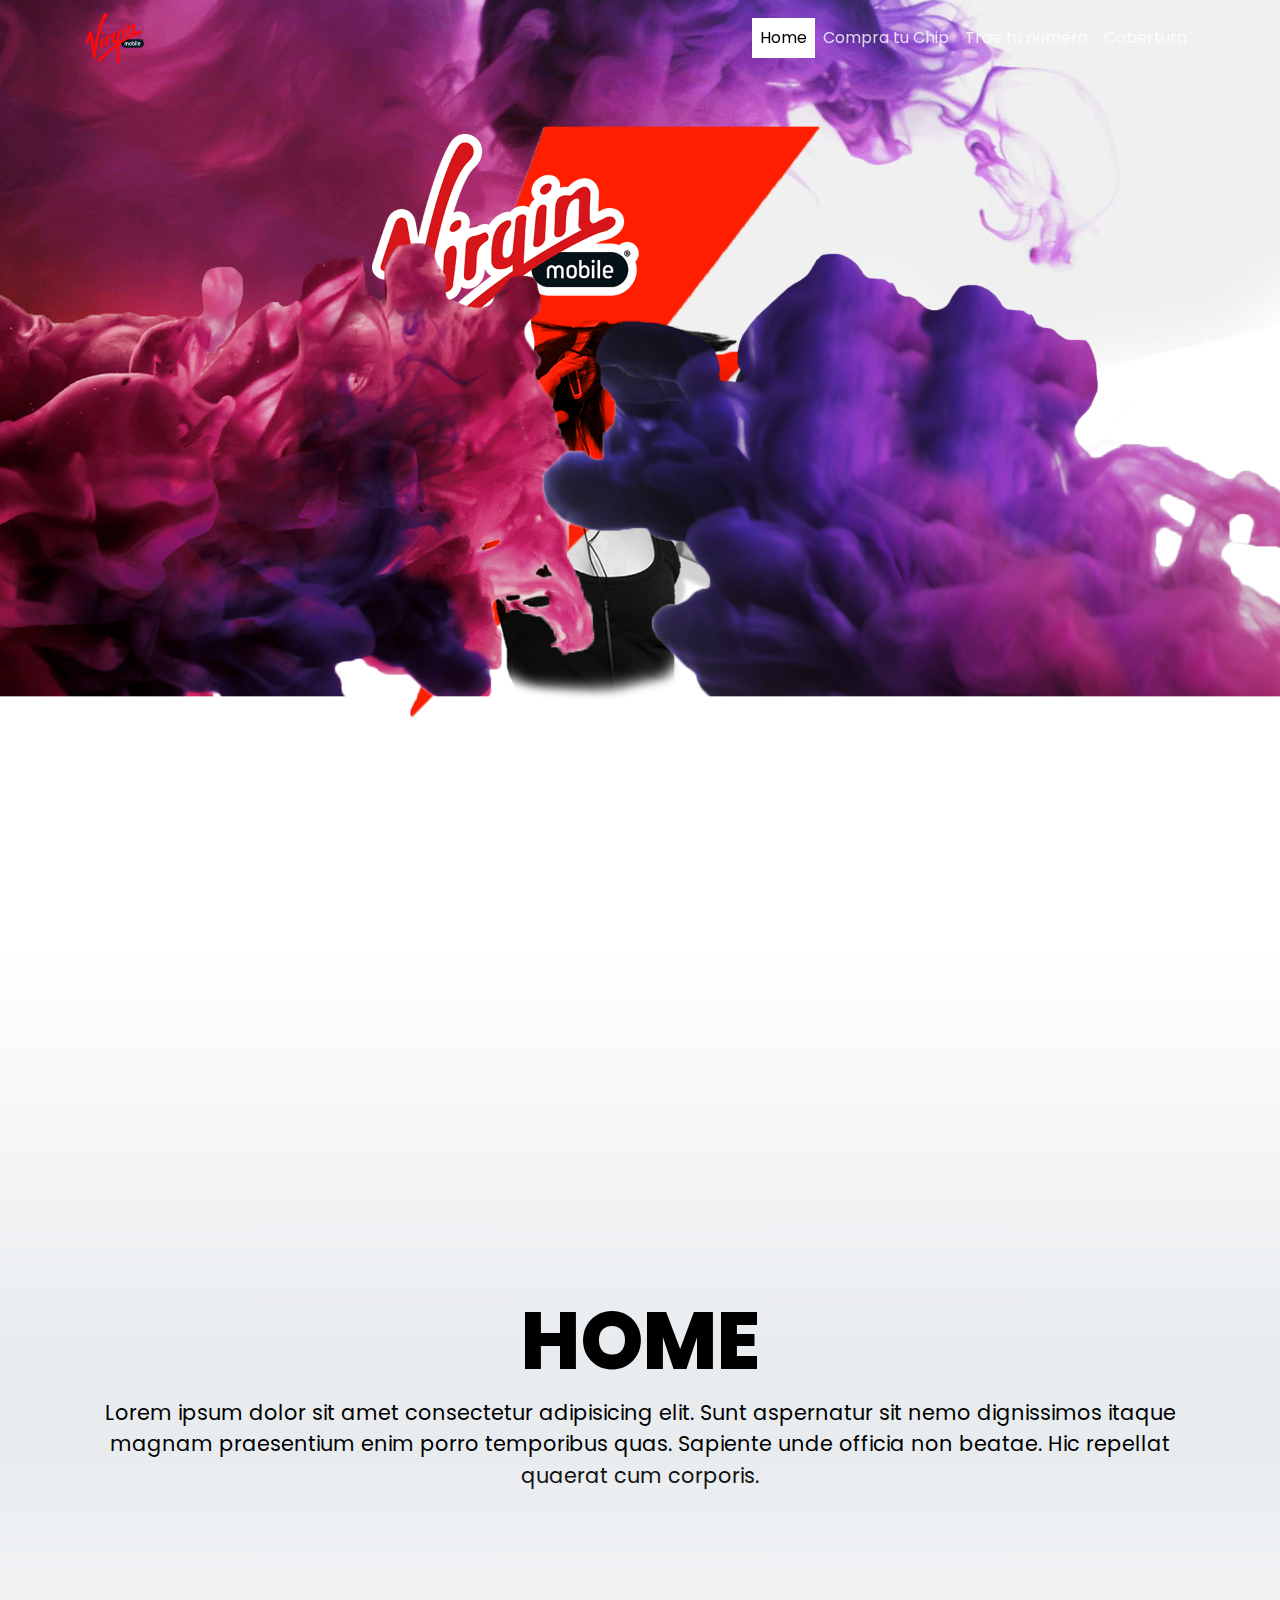
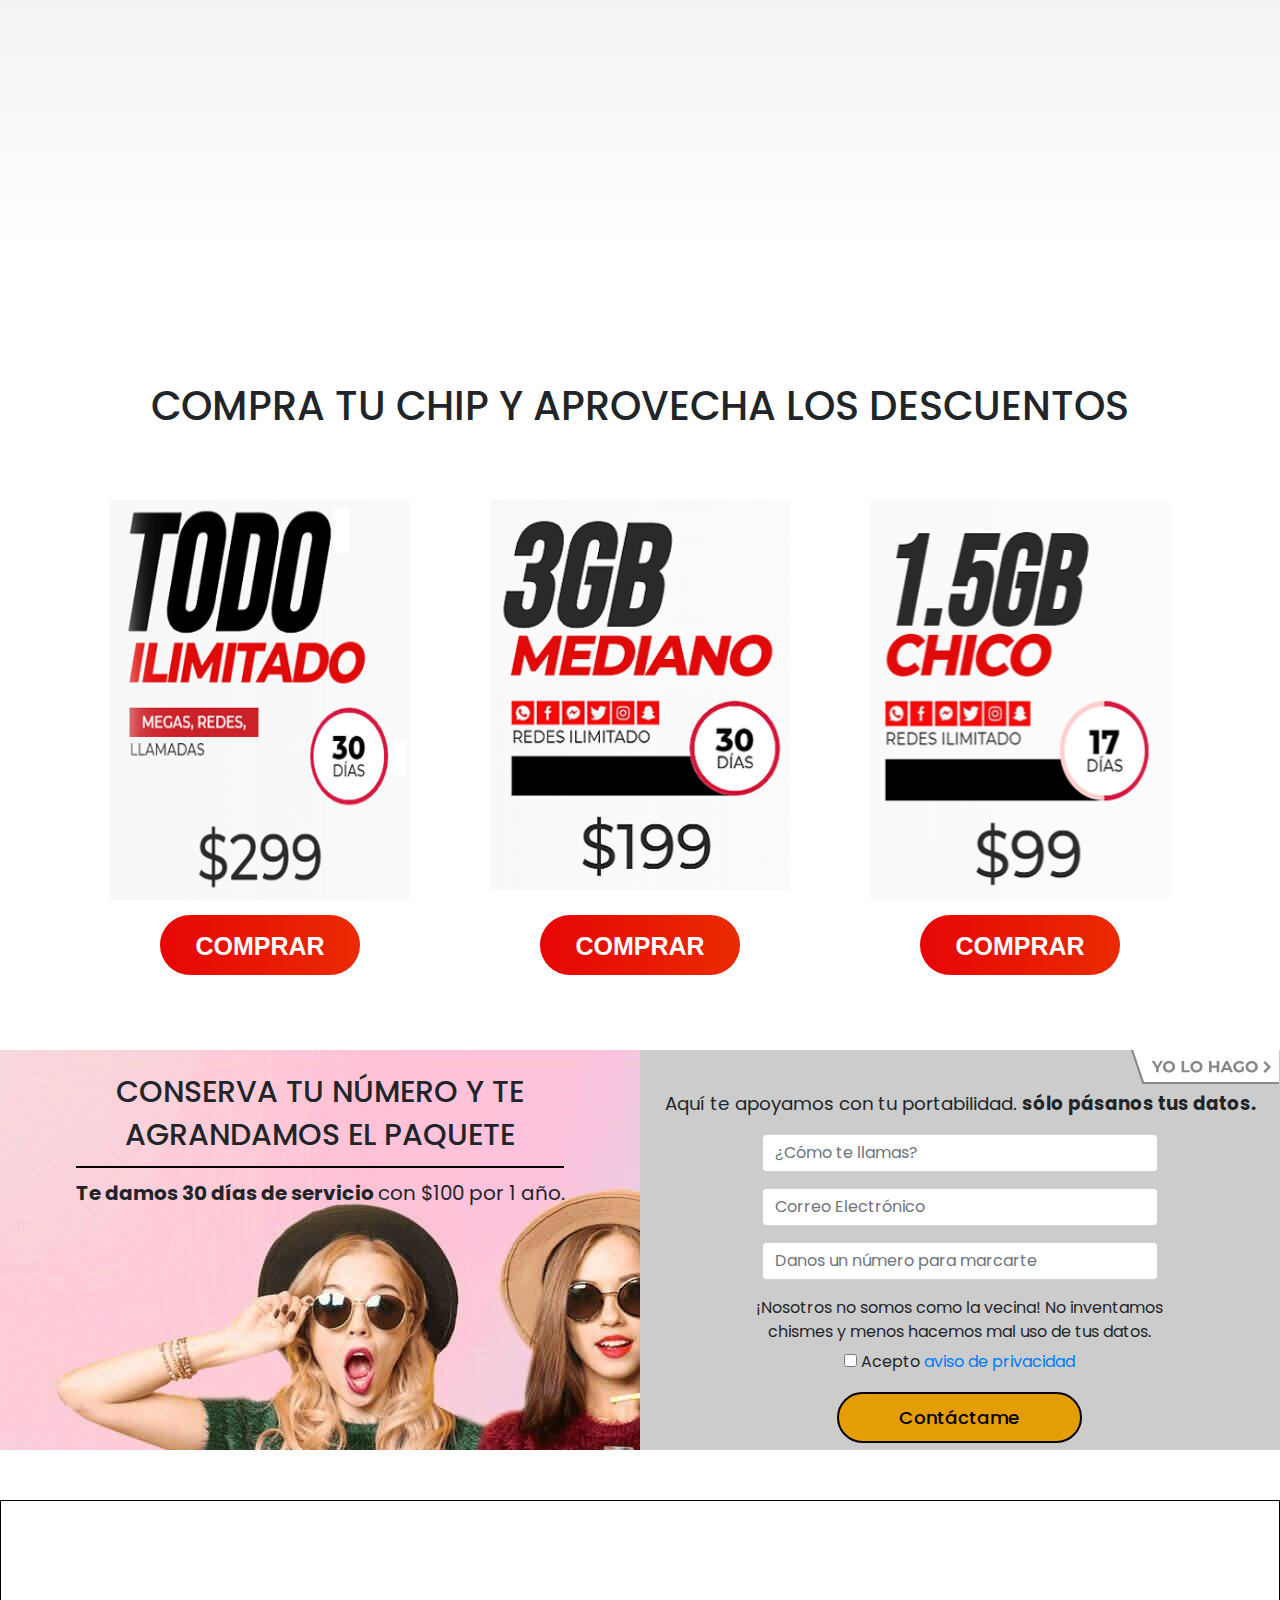
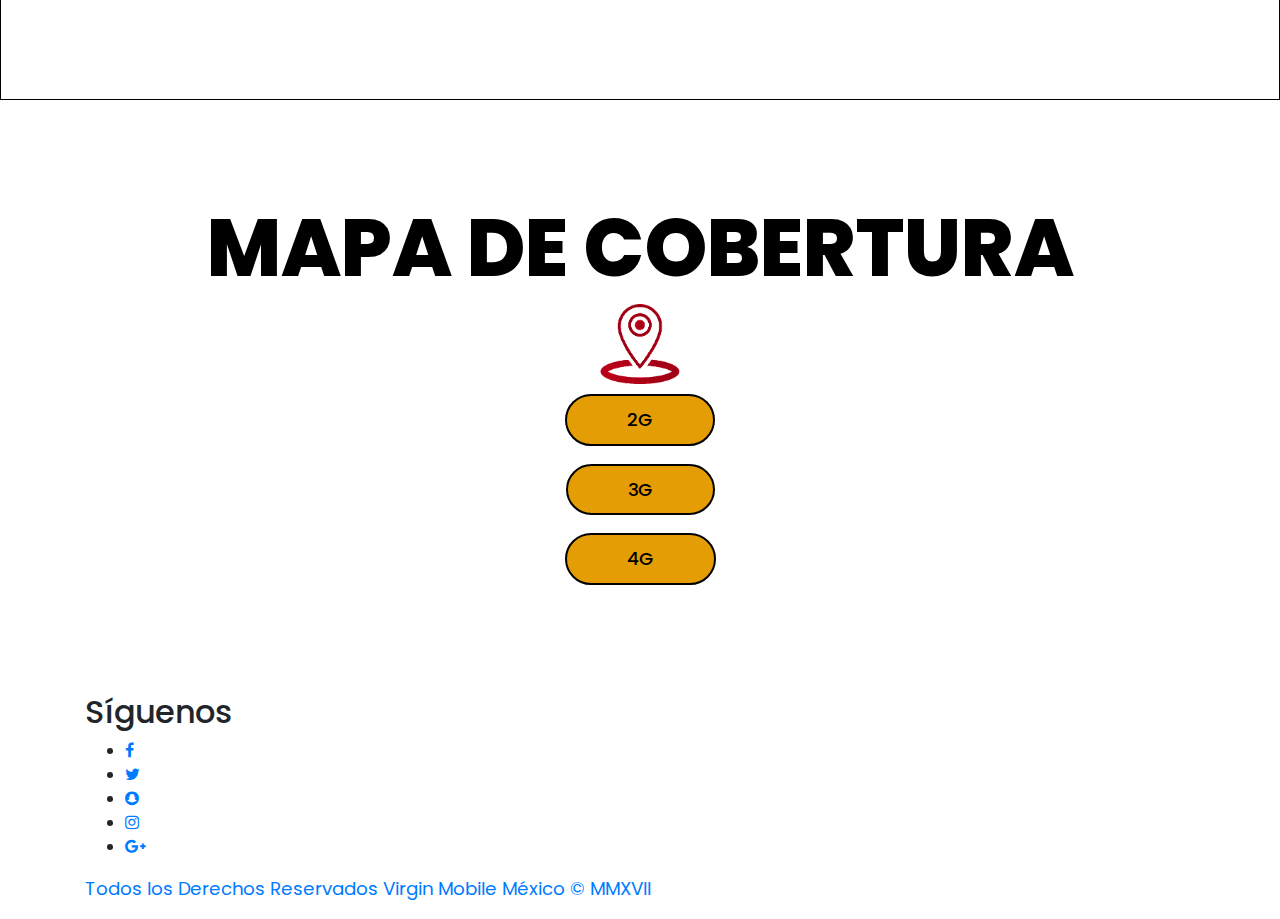
<file: index.html>
<!DOCTYPE html>
<html lang="es">
  <head>
    <meta charset="UTF-8" />
    <meta name="viewport" content="width=device-width, initial-scale=1.0" />
    <meta http-equiv="X-UA-Compatible" content="ie=edge" />
    <!-- Favicon -->
    <link rel="shortcut icon" href="/favicon.ico" type="image/x-icon">
    <link rel="icon" href="/favicon.ico" type="image/x-icon">

    <link rel="stylesheet" href="https://maxcdn.bootstrapcdn.com/bootstrap/4.0.0/css/bootstrap.min.css"
      integrity="sha384-Gn5384xqQ1aoWXA+058RXPxPg6fy4IWvTNh0E263XmFcJlSAwiGgFAW/dAiS6JXm"
      crossorigin="anonymous" />
    <link href="https://stackpath.bootstrapcdn.com/font-awesome/4.7.0/css/font-awesome.min.css"
      rel="stylesheet" integrity="sha384-wvfXpqpZZVQGK6TAh5PVlGOfQNHSoD2xbE+QkPxCAFlNEevoEH3Sl0sibVcOQVnN"
      crossorigin="anonymous" />
    <link rel="stylesheet" href="css/style.css" />

    <title>Web</title>
  </head>

  <body>
    <header>
      <nav class="navbar navbar-expand-lg navbar-light bg-light fixed-top">
        <div class="container">
          <a class="navbar-brand" href="index.html"><img src="img/virgin-mobile-mexico.png" /></a>
          <button
            class="navbar-toggler"
            type="button"
            data-toggle="collapse"
            data-target="#navbarSupportedContent"
            aria-controls="navbarSupportedContent"
            aria-expanded="false"
            aria-label="Toggle navigation">
            <span class="navbar-toggler-icon"></span>
          </button>

          <div class="collapse navbar-collapse" id="navbarSupportedContent">
            <ul class="navbar-nav ml-lg-auto">
              <li class="nav-item active">
                <a class="nav-link" href="#home">Home <span class="sr-only">(current)</span></a>
              </li>
              <li class="nav-item">
                <a class="nav-link" href="#compraChip">Compra tu Chip</a>
              </li>
              <li class="nav-item">
                <a class="nav-link" href="#porta">Trae tu número</a>
              </li>
              <li class="nav-item">
                <a class="nav-link" href="#cobertura">Cobertura</a>
              </li>
            </ul>
          </div>
        </div>
      </nav>
    </header>

<!-- Parallax -->
    <section class="zoom">
      <div class="zoom-container">
        <img src="img/home-logo.png" class="text" />
        <img src="img/cloud-left.png" class="layer1" />
        <img src="img/cloud-right.png" class="layer2" />
      </div>
    </section>
<!-- End Parallax -->

    <div class="jumbotron jumbotron-fluid height100p banner" id="home">
      <div class="container h100">
        <div class="contentBox h100 text-center">
          <div>
            <h1>Home</h1>
            <p>
              Lorem ipsum dolor sit amet consectetur adipisicing elit. Sunt
              aspernatur sit nemo dignissimos itaque magnam praesentium enim
              porro temporibus quas. Sapiente unde officia non beatae. Hic
              repellat quaerat cum corporis.
            </p>
          </div>
        </div>
      </div>
    </div>

<!-- Cambiar a compra -->
    <section class="sec1" id="compraChip">
      <div class="container text-center">
        <div class="headerText text-center">
          <h1>
              Compra tu chip y aprovecha los descuentos
          </h1>
        </div>
          <div class="row">
            <div class="col-sm-4">
              <div class="placeBox">
                        <div class="imgBx">
                          <img src="img/PAQUETES/Todo-ilimitado.PNG" class="img-fluid">
                        </div>
                        <div class="content">
                          <h3><a href="#" class="btn btnD1">Comprar</a></h3>
                        </div>
                    </div>
                </div>
                <div class="col-sm-4">
                    <div class="placeBox">
                        <div class="imgBx">
                          <img src="img/PAQUETES/Mediano.PNG" class="img-fluid">
                        </div>
                        <div class="content">
                          <h3><a href="#" class="btn btnD1">Comprar</a></h3>
                        </div>
                    </div>
                </div>
                <div class="col-sm-4">
                    <div class="placeBox">
                        <div class="imgBx">
                          <img src="img/PAQUETES/Chico.PNG" class="img-fluid">
                        </div>
                        <div class="content">
                          <h3><a href="#" class="btn btnD1">Comprar</a></h3>
                        </div>
                    </div>
                </div>
            </div>
        </div>
    </section>

    <section class="sec2" id="porta">
      <div class="container col-sm-12">
        <div class="row">
          <div class="left col-sm-6">
            <div class="headerText">
              <h2>
                Conserva tu número y te agrandamos el paquete
              </h2>
                <div class="separator">
                </div>
                 <div class="portaDetail">
                    <font style="font-weight: bolder;">
                        Te damos 30 días de servicio
                    </font> con $100 por 1 año.
                 </div>
            </div>
          </div>
          <div class="right col-sm-6">
            <div class="headerText">
              <!-- Meter Formulario -->
              <button class="btn hago"></button>
              <div class="portaDetail" id="portaForm">
                  <p>Aquí te apoyamos con tu portabilidad.
                  <font style="font-weight: bolder;">
                  sólo pásanos tus datos.</font></p>
              </div>
              <div class="row clearfix">
                  <div class="offset-sm-2 col-sm-8">
                      <form action="">
                          <div class="form-group">
                              <input type="text" name="" class="form-control" placeholder="¿Cómo te llamas?" required="required">
                          </div>
                          <div class="form-group">
                              <input type="text" email="" class="form-control" placeholder="Correo Electrónico" required="required">
                          </div>
                          <div class="form-group">
                              <input type="text" phone="" class="form-control" placeholder="Danos un número para marcarte" required="required">
                          </div>
                          <div class="row margin-bottom text-center">
                              ¡Nosotros no somos como la vecina! No inventamos chismes y menos hacemos mal uso de tus datos.
                          </div>
                              <div class="row">
                                  <div class="col-md-12 text-center">
                                      <input type="checkbox" name="privacy" id="privacy"> 
                                          <label for="privacy" class="">
                                              Acepto <a href="terminos/aviso-de-privacidad" target="_blank" > aviso de privacidad</a>
                                          </label>
                                  </div>
                              </div>
                          <div class="form-group">
                              <button class="btn btnD2">
                                  Contáctame
                              </button>
                          </div>
                      </form>
                  </div>
              </div>
            </div>
          </div>
        </div>
      </div>
    </section>
    
    <section class="sec3">
        <div class="container col-sm-12 text-center">
            <div class="row">
                <div class="bonnus">

                    <div class="benefitsCarousel">
                        <div class="front">
                          <img src="img/benefits/front_dominos.jpg" class="img-fluid">
                        </div>
                        <div class="back">
                          <img src="img/benefits/back_dominos.jpg" class="img-fluid">
                        </div>
                    </div>
                    <div class="benefitsCarousel">
                        <div class="front">
                          <img src="img/benefits/front_italianis.jpg" class="img-fluid">
                        </div>
                        <div class="back">
                          <img src="img/benefits/back_italianis.jpg" class="img-fluid">
                        </div>
                    </div>
                    <div class="benefitsCarousel">
                        <div class="front">
                          <img src="img/benefits/front_musica.jpg" class="img-fluid">
                        </div>
                        <div class="back">
                          <img src="img/benefits/back_musica.jpg" class="img-fluid">
                        </div>
                    </div>
                    <div class="benefitsCarousel">
                        <div class="front">
                          <img src="img/benefits/front_starbucks.jpg" class="img-fluid">
                        </div>
                        <div class="back">
                          <img src="img/benefits/back_starbucks.jpg" class="img-fluid">
                        </div>
                    </div>
                    <div class="benefitsCarousel">
                        <div class="front">
                          <img src="img/benefits/front_uber.jpg" class="img-fluid">
                        </div>
                        <div class="back">
                          <img src="img/benefits/back_uber.jpg" class="img-fluid">
                        </div>
                    </div>

                </div>
            </div>
        </div>
    </section>

    <section class="sec4" id="cobertura">
        <div class="content h100 text-center">
            <div class="contentBox h100">
                <div>
                    <h1>Mapa de Cobertura</h1>
                    <img src="img/cobertura.png" style="height: 80px">
                    <div class="container-fluid">
                        <div class="content">
                          <h2><a href="#" class="btn btnD2">2G</a></h2>
                        </div>
                        <div class="content">
                          <h2><a href="#" class="btn btnD2">3G</a></h2>
                        </div>
                        <div class="content">
                          <h2><a href="#" class="btn btnD2">4G</a></h2>
                        </div>
                    </div>
                </div>
            </div>
        </div>
    </section>
    
    <footer>
      <div class="container">
        <div class="row">
          <div class="col-sm-12">
            <h2>Síguenos</h2>
            <ul class="sci">
              <li><a href="#"><i class="fa fa-facebook"></i><!--Use fontawsome icon-->
              <li><a href="#"><i class="fa fa-twitter"></i><!--Use fontawsome icon-->
              <li><a href="#"><i class="fa fa-snapchat"></i><!--Use fontawsome icon-->
              <li><a href="#"><i class="fa fa-instagram"></i><!--Use fontawsome icon-->
              <li><a href="#"><i class="fa fa-google-plus"></i><!--Use fontawsome icon-->
            </ul>
            <p class="cpryt">Todos los Derechos Reservados Virgin Mobile México © MMXVII</p>
          </div>
        </div>
      </div>
    </footer>
    <script
      src="https://code.jquery.com/jquery-3.2.1.slim.min.js"
      integrity="sha384-KJ3o2DKtIkvYIK3UENzmM7KCkRr/rE9/Qpg6aAZGJwFDMVNA/GpGFF93hXpG5KkN"
      crossorigin="anonymous"></script>
    <script
      src="https://cdnjs.cloudflare.com/ajax/libs/popper.js/1.12.9/umd/popper.min.js"
      integrity="sha384-ApNbgh9B+Y1QKtv3Rn7W3mgPxhU9K/ScQsAP7hUibX39j7fakFPskvXusvfa0b4Q"
      crossorigin="anonymous"></script>
    <script
      src="https://maxcdn.bootstrapcdn.com/bootstrap/4.0.0/js/bootstrap.min.js"
      integrity="sha384-JZR6Spejh4U02d8jOt6vLEHfe/JQGiRRSQQxSfFWpi1MquVdAyjUar5+76PVCmYl"
      crossorigin="anonymous"></script>
    <script src="httmp://code.jquery.com/jquery-3.2.1.js"></script>
    <script type="text/javascript">
      $(document).scroll(function(){
        $('.navbar').toggleClass('scrolled', $(this).scrollTop() > $('.navbar').height());
      });
    </script>
    <script type="text/javascript">
      $(window).scroll(function() {
        var scroll = $(window).scrollTop();
        $(".layer1").css({
          width: 100 + scroll / 5 + "%"
        });
        $(".layer2").css({
          width: 100 + scroll / 5 + "%",
          left: scroll / 50 + "%"
        });
        $(".text").css({
          top: -scroll / 20 + "%"
        });
      });
    </script>
  </body>
</html>
</file>
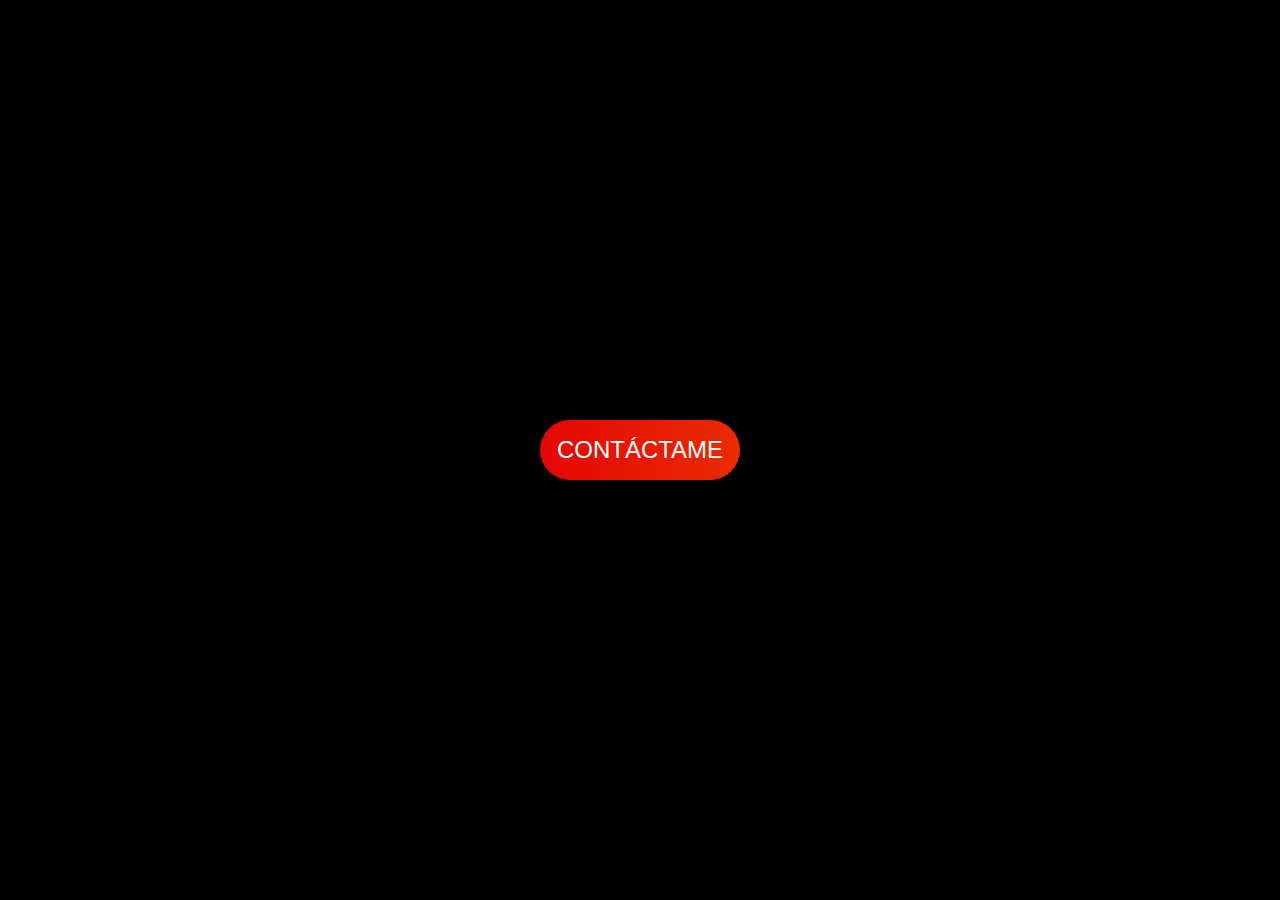
<file: form.html>
<!DOCTYPE html>
<html lang="en">
<head>
    <meta charset="UTF-8">
    <meta name="viewport" content="width=device-width, initial-scale=1.0">
    <meta http-equiv="X-UA-Compatible" content="ie=edge">
    <title>Document</title>

    <style>
        body
        {
            margin: 0;
            padding: 0;
            background: #000;
        }
        .btn.btnD1
        {
            text-transform: uppercase;
            position: absolute;
            top: 50%;
            left: 50%;
            transform: translate(-50%,-50%);
            width: 200px;
            height: 60px;
            text-align: center;
            line-height: 60px;
            color: #fff;
            font-size: 24px;
            text-decoration: none;
            font-family: sans-serif;
            box-sizing: border-box;
            background: linear-gradient(90deg, #e60606, #eb3700,  #f7c900, #e60606);
            background-size: 400%;
            border-radius: 30px;
            z-index: 1;
        }
        a:hover
        {
            animation: animate 8s linear infinite;
        }
        @keyframes animate
        {
            0%
            {
                background-position: 0%;
            }
            100%
            {
                background-position: 400%;
            }
        }
        a:before
        {
            content: '';
            position: absolute;
            top: -5px;
            left: -5px;
            right: -5px;
            bottom: -5px;
            z-index: -1;
            background: linear-gradient(90deg, #e60606, #eb3700,  #f7c900, #e60606);
            background-size: 400%;
            border-radius: 40px;
            opacity: 0;
            transition: 0.5s;
        }
        a:hover:before
        {
            filter: blur(20px);
            opacity: 1;
            animation: animate 8s linear infinite;
        }
        
        
    </style>
        
</head>
<body>
    <a href="#" class="btn btnD1">Contáctame</a>
</body>
</html>
</file>
<file: css/style.css>
@import url('https://fonts.googleapis.com/css?family=Poppins:400,700&display=swap');
*
{
    outline: none;
    box-sizing: border-box;
}
body
{
    font-family: Poppins,sans-serif;
}
header
{
    position: relative;
    z-index: 10000000;
}
p
{
    font-size: 1.15rem;
}
.navbar
{
    background: transparent !important;
    transition: 0.5s;
}
.navbar.scrolled
{
    background: #000 !important;
    transition: 0.5s;
}
.navbar-light .navbar-nav .active>.nav-link, .navbar-light .navbar-nav .nav-link.active, .navbar-light .navbar-nav .nav-link.show, .navbar-light .navbar-nav .show>.nav-link {
    color: #000;
    background: #fff;
}
.navbar-light .navbar-nav .nav-link
{
    color: rgba(255,255,255,.8);
}
.navbar-light .navbar-nav .nav-link:hover,
.navbar-light .navbar-nav .nav-link:focus
{
    color: rgba(255,255,255,1);
}
.navbar-brand img,
.navbar-brand img:hover,
.navbar-brand img:focus,
.navbar-brand img:visited
{
    height: 50px;
    padding: 0;
}

section.zoom
{
    width: 100%;
    height: 950px;
    position: relative;
    overflow: hidden;
    background-image: url(../img/bg_top.jpg);
    background-size: contain;
    background-repeat: no-repeat;
}
section.zoom::before
{
    content: '';
    position: absolute;
    bottom: 0;
    width: 100%;
    height: 200px;
    z-index: 1000;
    background: repeating-linear-gradient(transparent, #fff);
    transform: translate(0%, 0%);
}
section.zoom .layer1
{
    position: absolute;
    left: 40%;
    width: 100%;
    transform: translate(-45%, 10%);
}
section.zoom .layer2
{
    position: absolute;
    right: 0;
    width: 100%;
    transform: translate(2%, 10%);
}

section.zoom .text
{
    position: absolute;
    right: 0;
    width: 100%;
    transform: translateY(20%);
}

.banner
{
    position: relative;
    top: 0;
    width: 100%;
    height: 100vh
}
.banner::before
{
    content: '';
    position: absolute;
    top: 0;
    left: 0;
    width: 100%;
    height: 400px;
    background: linear-gradient(#fff, transparent);
}
.banner::after
{
    content: '';
    position: absolute;
    bottom: 0;
    left: 0;
    width: 100%;
    height: 400px;
    background: linear-gradient(360deg,#fff, transparent);
}
.height100p
{
    height: 100vh;
}
.h100
{
    height: 100%;
}
.contentBox
{
    position: relative;
    display: flex;
    justify-content: center;
    align-items: center;
    text-align: center;
}
.contentBox h1
{
    font-weight: 800;
    color: #000;
    text-transform: uppercase;
    font-size: 5rem;
}
.contentBox p
{
    color: #000;
    font-size: 1.3rem;
}
.sec1
{
    padding: 100px 0;
}
.headerText h1
{
    font-size: 2.5rem;
    margin-bottom: 40px;
    text-transform: uppercase;
}
.placeBox
{
    position: relative;
    max-width: 300px;
    height: 400px;
    margin: 0 auto;
    margin-top: 30px;
}
.placeBox .imgBx
{
    width: 100%;
    height: 100%;
}
.placeBox .imgBx img
{
    /* object-fit: cover; */
    width: 100%;
    height: 100%;
}
.placeBox .content
{
    position: absolute;
    /* top: 0;
    left: 0; */
    width: 100%;
    height: 100%;
    /* display: flex;
    justify-content: baseline;
    align-items: flex-end; */
}
.placeBox .content h3 a
{
    /* hacer los botones */
    position: relative;
    margin: 0;
    padding: 10px;
    font-size: 25px;
    font-weight: 600;
}
.sec2
{
    padding: 50px 0 0 0;
    height: 500px;

}
.sec2 .left
{
    top: 0;
    left: 0;
    width: 100%;
    height: 400px;
    background-image: url(../img/portabilidad-bg1.jpg);
    background-size: content;
    background-position-y: -350%;
    background-position-x: auto;
}
.headerText h2
{
    text-transform: uppercase;
    font-size: 30px;
    line-height: 43px;
    margin-top: 20px;
    text-align: center;
}
.headerText .separator
{
    margin: auto;
    width: 80%;
    float: none;
    height: 2px;
    background: #000;
    margin-top: 10px;
}
.headerText .portaDetail
{
    float: none;
    margin: auto;
    text-align: center;
    font-size: 20px;
    margin-top: 10px;
}
.sec2 .right
{
    top: 0;
    right: 0;
    width: 100%;
    height: 400px;
    background: #ccc;
}
.btn.hago
{
    position: absolute;
    background: url(../img/hago.svg) bottom no-repeat;
    width: 150px;
    padding: 0;
    border: 1px solid transparent;
    white-space: nowrap;
    height: 45px;
    background-size: 100%;
    display: block;
    top: -10px;
    right: 0;
    
}
.btn.hago:hover
{
    transform: scale(1.5);
    transition: all ease 500ms;
    right: 4.7%;
}
#portaForm
{
    margin-top: 40px;
}
.btn.btnD2
{
    border: 2px solid #000;
    color: #000;
    background: rgb(228, 157, 5);
    border-radius: 50px;
    padding: 10px 60px;
    font-size: 1.15rem;
    outline: none;
    font-weight: 500;
    margin-top: 10px;
}
.btn.btnD2:hover
{ 
    animation: pulse 1s infinite;
    animation-timing-function: linear;   
}
  
@keyframes pulse
{
    0% { transform: scale(1); }
    50% { transform: scale(1.1); }
    100% { transform: scale(1); }
}

.form-group
{
    display: flex;
    justify-content: center;
    align-content: center;
}
#privacy
{
    margin-top: 10px;
}

.btn.btnD1
{
    text-transform: uppercase;
    position: absolute;
    top: 15px;
    /* left: 50%;
    transform: translate(-50%,-50%); */
    width: 200px;
    height: 60px;
    text-align: center;
    line-height: 40px;
    color: #fff;
    font-size: 24px;
    text-decoration: none;
    font-family: sans-serif;
    box-sizing: border-box;
    background: linear-gradient(90deg, #e60606, #eb3700,  #f7c900, #e60606);
    background-size: 400%;
    border-radius: 30px;
    z-index: 1;
}
.btn.btnD1:hover
{
    animation: animate 8s linear infinite;
}
@keyframes animate
{
    0%
    {
        background-position: 0%;
    }
    100%
    {
        background-position: 400%;
    }
}
.btn.btnD1::before
{
    content: '';
    position: absolute;
    top: -5px;
    left: -5px;
    right: -5px;
    bottom: -5px;
    z-index: -1;
    background: linear-gradient(90deg, #e60606, #eb3700,  #f7c900, #e60606);
    background-size: 400%;
    border-radius: 40px;
    opacity: 0;
    transition: 0.5s;
}
.btn.btnD1:hover::before
{
    filter: blur(20px);
    opacity: 1;
    animation: animate 8s linear infinite;
}

section.sec3
{
    position: relative;
    width: 100%;
    height: 200px;
    align-content: center;
    border: 1px solid black;
    background: transparent;
}
.benefitsCarousel
{
    position: relative;
    float: left;
    transform-style: preserve-3d;
    perspective: 600px;
    transition: 0.5s;
}
.benefitsCarousel .front
{
    position: absolute;
}
.benefitsCarousel .back
{
    position: absolute;
}



/* .benefitsCarousel
{
    float: left;
    width: 100%;
    transform-style: preserve-3d;
    perspective: 600px;
    transition: 0.5s;
    opacity: 60%;
}

.benefitsCarousel .front img
{
    position: absolute;
    float: left;
    backface-visibility: hidden;
    transform: rotateX(0deg);
    transition: 0.5s;
}

.benefitsCarousel:hover .front img
{
    transform: rotateX(-180deg);
}
.benefitsCarousel .back img
{
    position: absolute;
    float: left;
    backface-visibility: hidden;
    transform: rotateX(180deg);
    transition: 0.5s;
}
.benefitsCarousel:hover .back img
{
    transform: rotateX(0deg);
} */






.sec4
{

    padding: 100px 0;
}
</file>
